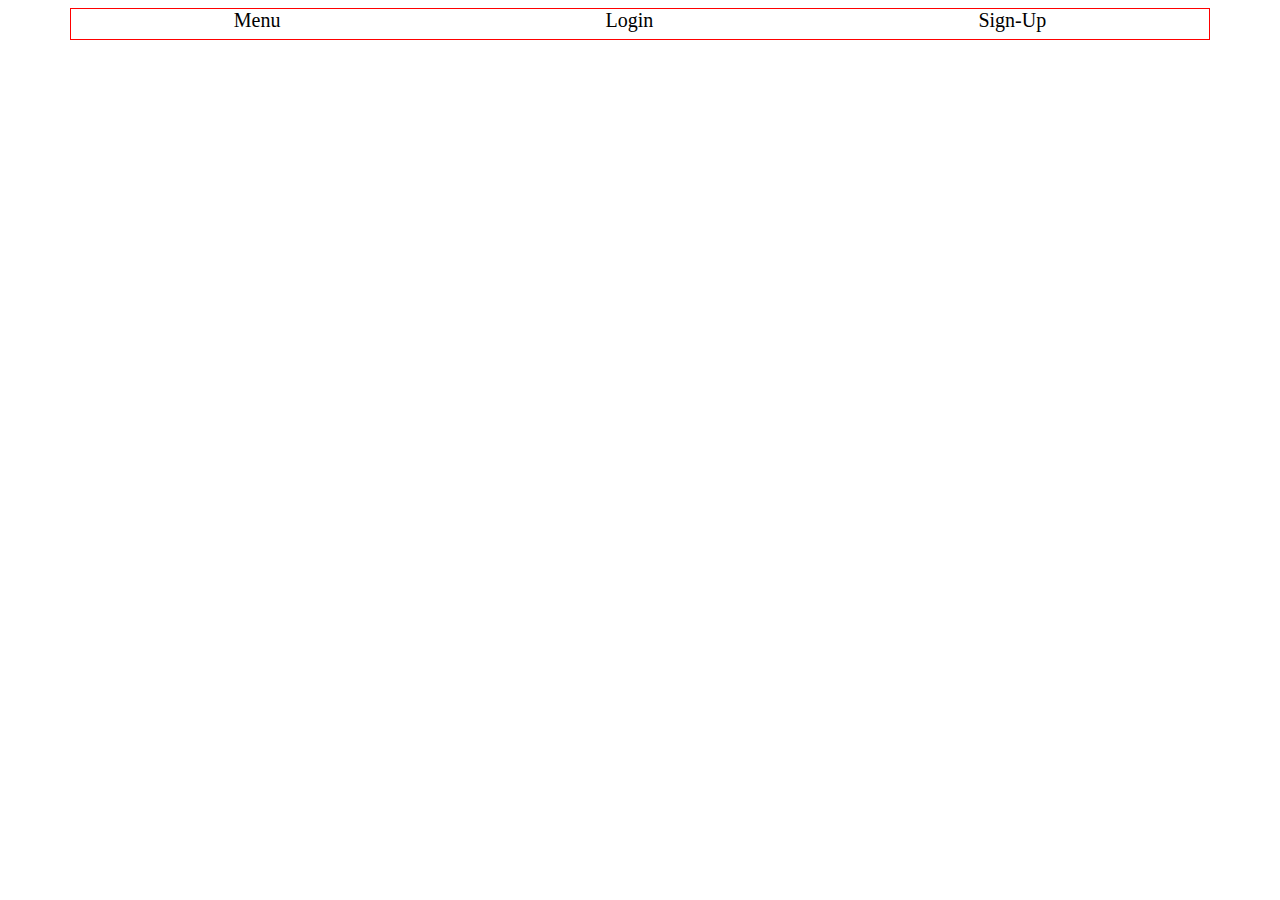
<file: index.html>
<!DOCTYPE html>
<html lang="en">
  <head>
    <meta charset="UTF-8" />
    <meta http-equiv="X-UA-Compatible" content="IE=edge" />
    <meta name="viewport" content="width=device-width, initial-scale=1.0" />
    <title>Document</title>
    <link rel="stylesheet" href="index.css" />
  </head>
  <body>
    <div id="navBar">
      <div id="Menu" onclick="gotoMenu()">Menu</div>
      <div id="login">Login</div>
      <div id="signup">Sign-Up</div>
    </div>
  </body>
</html>
<script src="goto.js"></script>
</file>
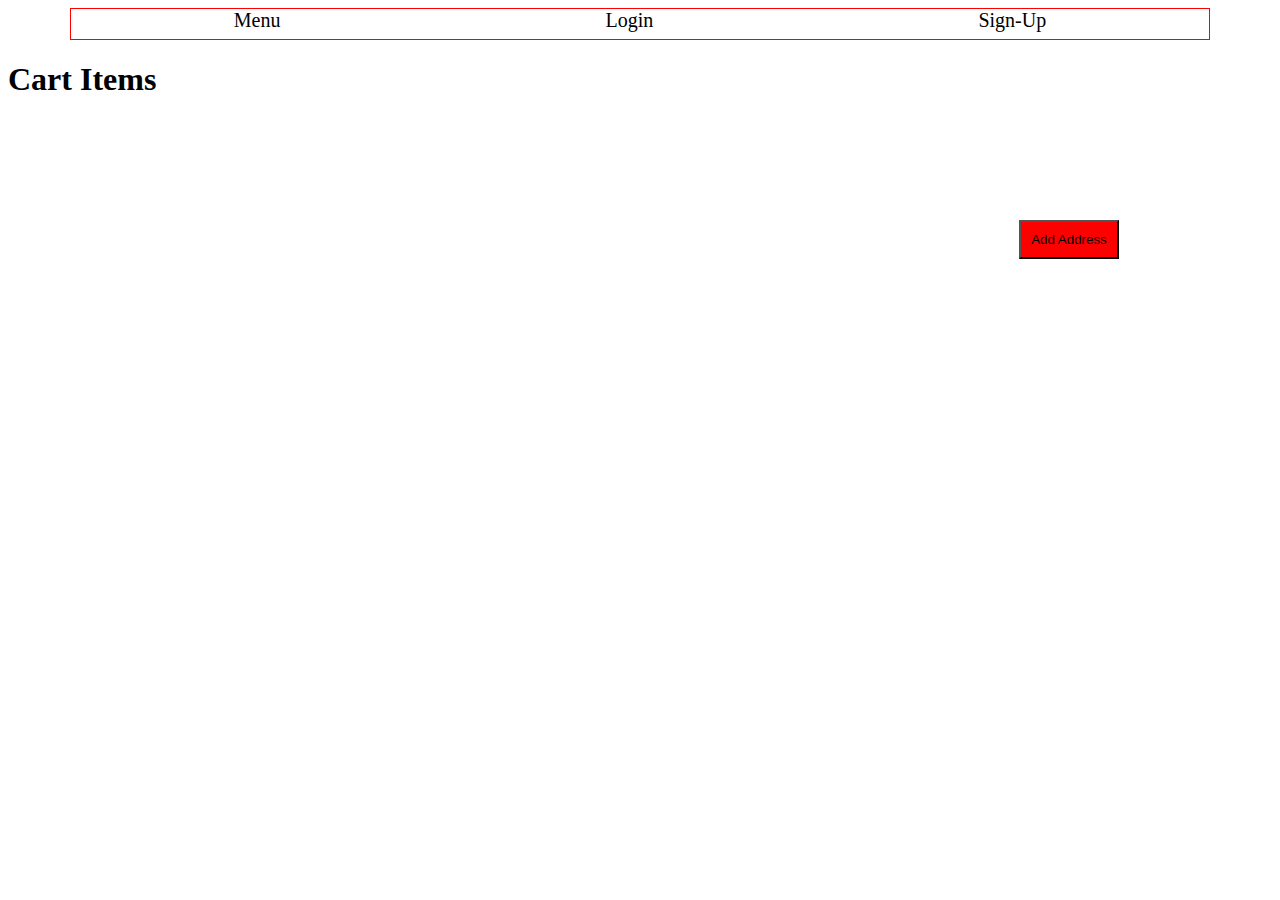
<file: cart.html>
<!DOCTYPE html>
<html lang="en">
  <head>
    <meta charset="UTF-8" />
    <meta http-equiv="X-UA-Compatible" content="IE=edge" />
    <meta name="viewport" content="width=device-width, initial-scale=1.0" />
    <title>Document</title>
    <link rel="stylesheet" href="cart.css" />
  </head>
  <body>
    <div id="navBar">
      <div id="Menu" onclick="gotoMenu()">Menu</div>
      <div id="login">Login</div>
      <div id="signup">Sign-Up</div>
    </div>
    <h1>Cart Items</h1>
    <div id="cart"></div>

    <button id="cartBtn" onclick="gotoAddress()">Add Address</button>
  </body>
</html>
<script src="goto.js"></script>
<script src="cart.js"></script>
</file>
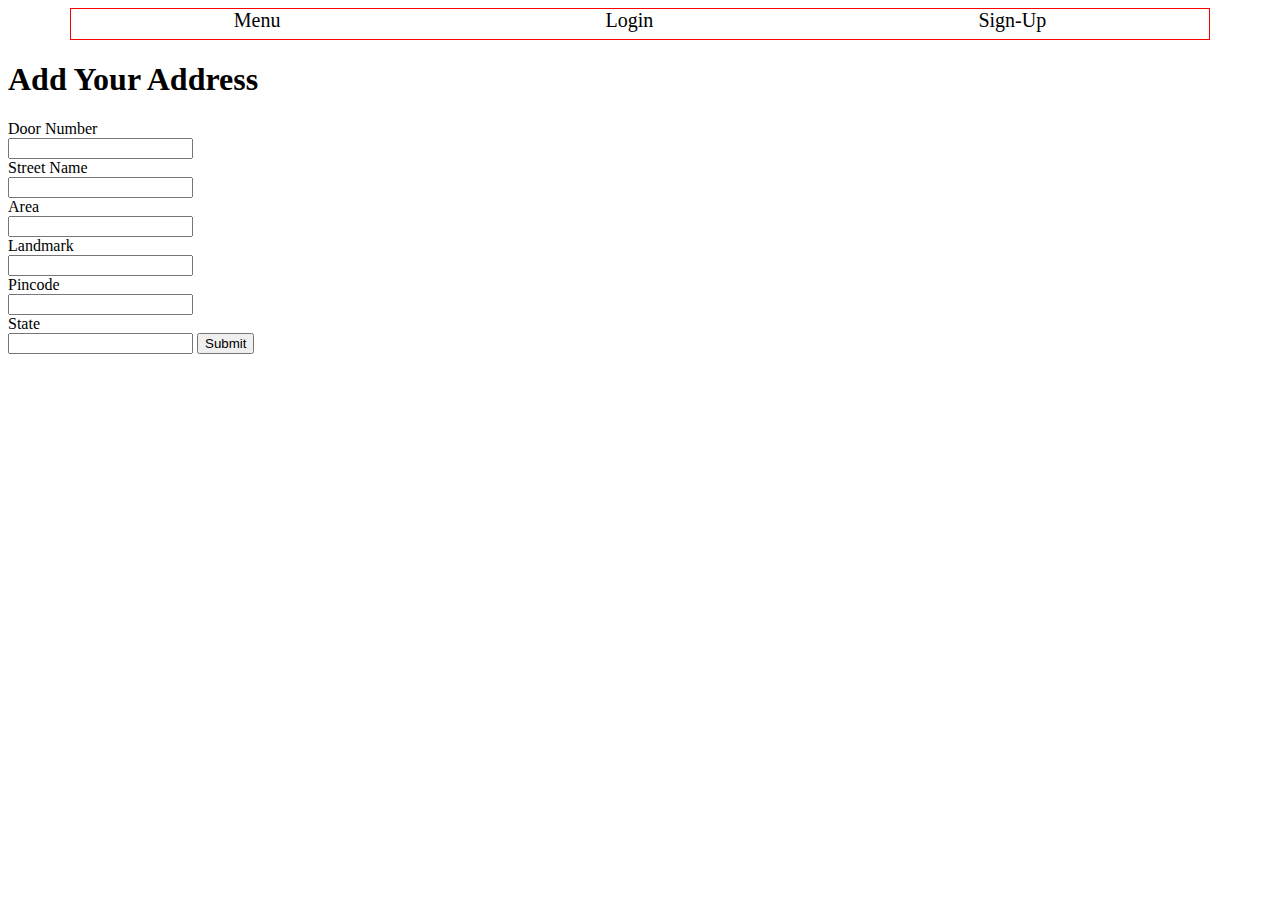
<file: checkout.html>
<!DOCTYPE html>
<html lang="en">
  <head>
    <meta charset="UTF-8" />
    <meta http-equiv="X-UA-Compatible" content="IE=edge" />
    <meta name="viewport" content="width=device-width, initial-scale=1.0" />
    <title>Document</title>
  </head>
  <link rel="stylesheet" href="checkout.css" />
  <body>
    <div id="navBar">
      <div id="Menu" onclick="gotoMenu()">Menu</div>
      <div id="login">Login</div>
      <div id="signup">Sign-Up</div>
    </div>
    <h1>Add Your Address</h1>
    <div>Door Number</div>
    <input required type="text" name="" id="" />
    <div>Street Name</div>
    <input required type="text" />
    <div>Area</div>
    <input required type="text" />
    <div>Landmark</div>
    <input required type="text" />
    <div>Pincode</div>
    <input required type="number" />
    <div>State</div>
    <input required type="text" />
    <button id="btn">Submit</button>
  </body>
</html>
<script src="checkout.js"></script>
<script src="goto.js"></script>
</file>
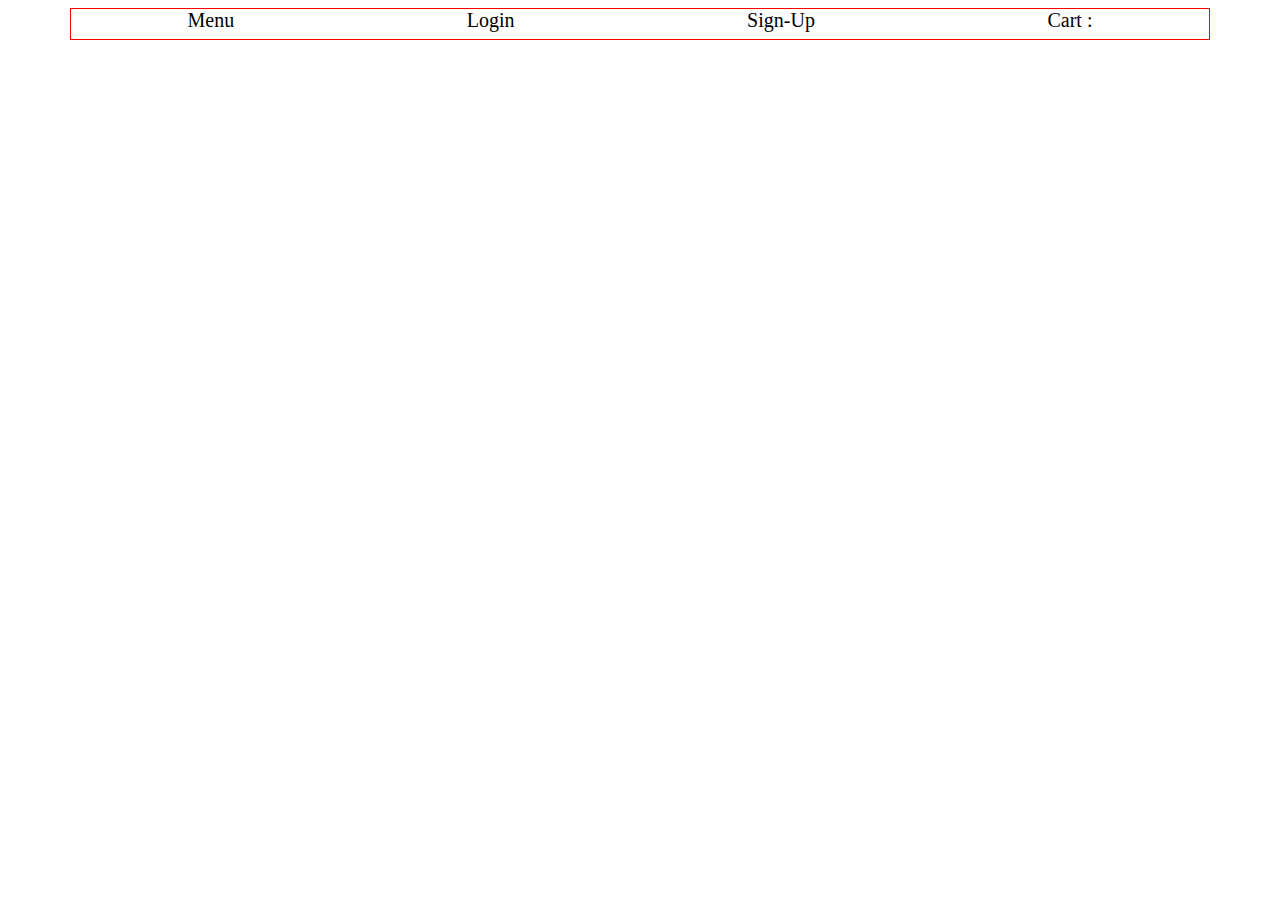
<file: menu.html>
<!DOCTYPE html>
<html lang="en">
  <head>
    <meta charset="UTF-8" />
    <meta http-equiv="X-UA-Compatible" content="IE=edge" />
    <meta name="viewport" content="width=device-width, initial-scale=1.0" />
    <title>Document</title>
    <link rel="stylesheet" href="menu.css" />
  </head>
  <body>
    <div id="navBar">
      <div id="Menu" onclick="gotoMenu()">Menu</div>
      <div id="login">Login</div>
      <div id="signup">Sign-Up</div>
      <div id="cart" onclick="gotoCart()">Cart : <span id="span"></span></div>
    </div>
    <div id="display"></div>
  </body>
</html>
<script src="menu.js"></script>
<script src="goto.js"></script>
</file>
<file: index.css>
#navBar {
  width: 90%;
  height: 30px;
  border: 1px solid red;
  display: flex;
  font-size: 20px;
  justify-content: space-around;
  margin: auto;
}
#navBar > div:hover {
  cursor: pointer;
  background-color: red;
}
</file>
<file: cart.css>
#navBar {
  width: 90%;
  height: 30px;
  border: 1px solid red;
  display: flex;
  font-size: 20px;
  justify-content: space-around;
  margin: auto;
}
#navBar > div:hover {
  cursor: pointer;
  background-color: red;
}
#cart {
  display: grid;
  grid-template-columns: repeat(4, 1fr);
  width: 80%;
  margin: auto;
  grid-gap: 10px;
}
img {
  width: 100%;
}
#cartBtn {
  margin-left: 80%;
  padding: 10px;
  margin-top: 100px;
  background-color: red;
}
</file>
<file: checkout.css>
#navBar {
  width: 90%;
  height: 30px;
  border: 1px solid red;
  display: flex;
  font-size: 20px;
  justify-content: space-around;
  margin: auto;
}
#navBar > div:hover {
  cursor: pointer;
  background-color: red;
}
</file>
<file: menu.css>
#navBar {
  width: 90%;
  height: 30px;
  border: 1px solid red;
  display: flex;
  font-size: 20px;
  justify-content: space-around;
  margin: auto;
}
#navBar > div:hover {
  cursor: pointer;
  background-color: red;
}
#display {
  display: grid;
  grid-template-columns: repeat(4, 1fr);
  width: 80%;
  margin: auto;
  grid-gap: 10px;
}
img {
  width: 100%;
}
#display > div {
  border: 1px solid red;
}
</file>
